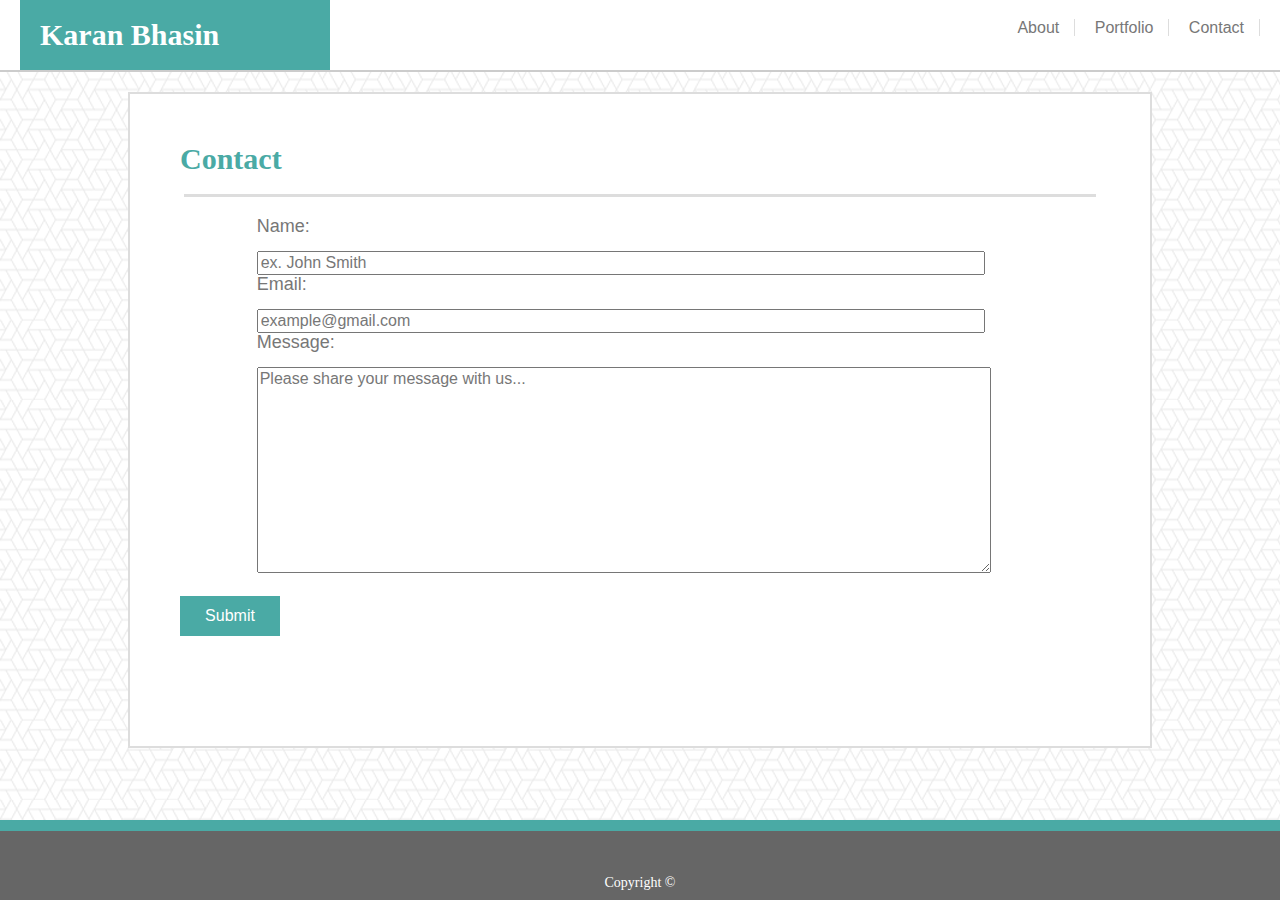
<file: contact.html>
<!DOCTYPE html>
<html lang="en">
<head>
    <meta charset="UTF-8">
    <meta name="viewport" content="width=device-width, initial-scale=1.0">
    <meta http-equiv="X-UA-Compatible" content="ie=edge">
    <title>Responsive Portfolio</title>

    <link rel="stylesheet" href="assets/css/reset.css">
    <link rel="stylesheet" href="assets/css/style.css">
    
    <meta name="viewport" content="width=device-width, initial-scale=1.0">

</head>
<body>
    <header>
    <div>
        <h1>Karan Bhasin</h1>
        <nav>
            <ul>
                <li><a href="index.html">About</a></li>
                <li><a href="portfolio.html">Portfolio</a></li>
                <li><a href="contact.html">Contact</a></li>
            </ul>
        </nav>
    </div>
    </header>

    <div class="section col-10 col-s-8 col-xs-6 col-xs-5 clearfix">
        <h2>Contact</h2>
        <div class="bar"></div>
        <form>
            <div class="col-10 col-s-11 col-xs-5">
                <label for="name">Name:</label>
            <br>
            <br>
                <input type="text" name="name" value="ex. John Smith" id="name">
            </div>
            <div class="col-10 col-s-11 col-xs-5">
                <label for="email">Email:</label>
            <br>
            <br>
                <input type="text" name="email" value="example@gmail.com" id="email">
            </div>
            <div class="col-10 col-s-11 col-xs-5">
                <label for="message">Message:</label>
            <br>
            <br>
                <textarea name="message" id="message">Please share your message with us...</textarea>
            </div>
            <div>
                <button>Submit</button>
            </div>
        </form>
    </div>

    <div class="bottom">
            <footer>Copyright ©</footer>
    </div>
</file>
<file: assets/css/style.css>
h1 {
    background-color: #4aaaa5;
    color: white;
    font-family: 'Georgia', Times, Times New Roman, serif;
    padding: 20px;  
    font-size: 30px;
    border-color: #cccccc;
    width: 25%;
    float: left;
    font-weight: bold;
}

h2 {
    color: #4aaaa5;
    font-size: 30px;
    font-weight: bold;
    padding: 20px;
}

body {
    background-image: url(../images/what-the-hex.png);
}

header {
    position: static;
    margin: auto;
    background-color: #ffffff;
    padding-bottom: 14px;
    border-bottom: 2px solid #cccccc;
    margin-bottom: 20px;
}

div {
    width: 960px;
    margin: auto;
}

.section {
    width: 100%;
    max-width: 960px;
    margin: auto;
    background-color: #ffffff;
    border: 2px solid #dddddd;
    padding: 30px;
}

.bar {
    width: 95%;
    border-bottom: 3px solid #dddddd;
    margin-bottom: 20px;
}

nav {
    font-family: 'Arial', 'Helvetica Neue', Helvetica, sans-serif;
}

ul {
    border-bottom: #777777;
    padding: 20px;
    text-align: right;
}

li {
    display: inline;
    border-right: 1px solid #dddddd;
}

a {
    color: #777777;
    text-decoration: none;
    padding: 15px;
}

p {
    color: #777777;
   font-family: 'Arial', 'Helvetica Neue', Helvetica, sans-serif;
   line-height: 2;
   margin: 20px;
}

img {
    float: left;
    margin-right: 20px;
    margin-left: 20px;
    max-width: 100%;
    height: auto;
}
    
.bottom {
    position: fixed;
    bottom: 0;
    width: 100%;
    background-color: #4aaaa5;
    height: 80px;
}

footer {
    position: absolute;
    background-color: #666666;
    text-align: center;
    font-size: 14px;
    color: #ffffff; 
    bottom: 0;
    width: 100%;
    padding-top: 45px;
    padding-bottom: 10px;
}

br {
    margin: 20px;
}

form {
    margin: 20px;
    color: #777777;
    font-family: 'Arial', 'Helvetica Neue', Helvetica, sans-serif;
}

label {
    font-size: 18px;    
}

input {
    width: 95%;
    box-sizing: border-box;
    color: #777777;
    font-family: 'Arial', 'Helvetica Neue', Helvetica, sans-serif;
    font-size: 16px;
}

textarea {
    height: 200px;
    width: 95%;
    color: #777777;
    font-family: 'Arial', 'Helvetica Neue', Helvetica, sans-serif;
    font-size: 16px;
}

button {
    background-color: #4aaaa5;
    color: white;
    font-family: 'Arial', 'Helvetica Neue', Helvetica, sans-serif;
    font-size: 16px;
    margin: 20px;
    margin-left: 0px;
    height: 40px;
    width: 100px;
    border: none;
}

.container {
    position: relative;
}

/* Setting up Clearfix */

.clearfix::after {
    content: "";
    clear: both;
    display: table;
    margin-bottom: 40px;
}

/* Setting up Portfolio page */

.port {
    position: relative;
    float: left;
    width: 274px;
    margin: 20px 40px 25px;
}

  .port h3 {
    position: absolute;
    bottom: 10px;
    left: 20px;
    width: 84%;
    padding: 15px;
    margin-bottom: 0;
    font-weight: bold;
    line-height: 20px;
    color: #fff;
    text-align: center;
    background: #4aaaa5;
    border-bottom: 0;
  }

 .port img {
    float: left;
    margin-right: 20px; 
    height: 160px; 
    width: 260px;
}

/* Beginning of Media Queries */

@media only screen and (max-width: 640px) {
    .col-xs-1 {width: 8.33%;}
    .col-xs-2 {width: 16.66%;}
    .col-xs-3 {width: 25%;}
    .col-xs-5 {width: 85%;}
    div {
        width: 100%;
    }
    header {
        float: none;
        height: 130px;
    }
    h1 {
        width: 93%;
        text-align: center;
        float: none;
    }
    nav {
        padding: 10px;
    }
    ul {
        text-align: center;
        /* margin-right: 130px;  */
    }
    .port img {
        margin-left: 60px;
        width: 400px;
        height: 320px;
        max-width: 100%;
        height: auto;
    }
    .port h3 {
        font-size: 20px;
        margin-left: 40px;
        width: 244px;
    }
}

 @media only screen and (min-width: 641px) {
    /* For mobile phones: */
    .col-xs-6 {width: 50%;}
    .col-s-7 {width: 58.33%;}
    .col-s-8 {width: 87%;}
    .col-s-11 {width: 91.66%;}
    h3 {font-size: 20px;}
    div {width: 100%;}
    h1 {margin-left: 20px;
        width: 270px;}
    ul {text-align: center;}
}
@media only screen and (min-width: 768px) {
    /* For tablets: */
    .col-s-5 {width: 41.66%;}
    .col-s-6 {width: 50%;}
    .col-s-7 {width: 58.33%;}
    .col-s-8 {width: 87%;}
    .col-s-9 {width: 75%;}
    h3 {font-size: 20px;}
}

@media only screen and (min-width: 980px) {
    /* For desktop: */
    .col-8 {width: 66.66%;}
    .col-9 {width: 75%;}
    .col-10 {width: 83.33%;}
    .col-11 {width: 91.66%;}
    .col-12 {width: 100%;}
    h3 {font-size: 20px;}
    ul {text-align: right;}
}
</file>
